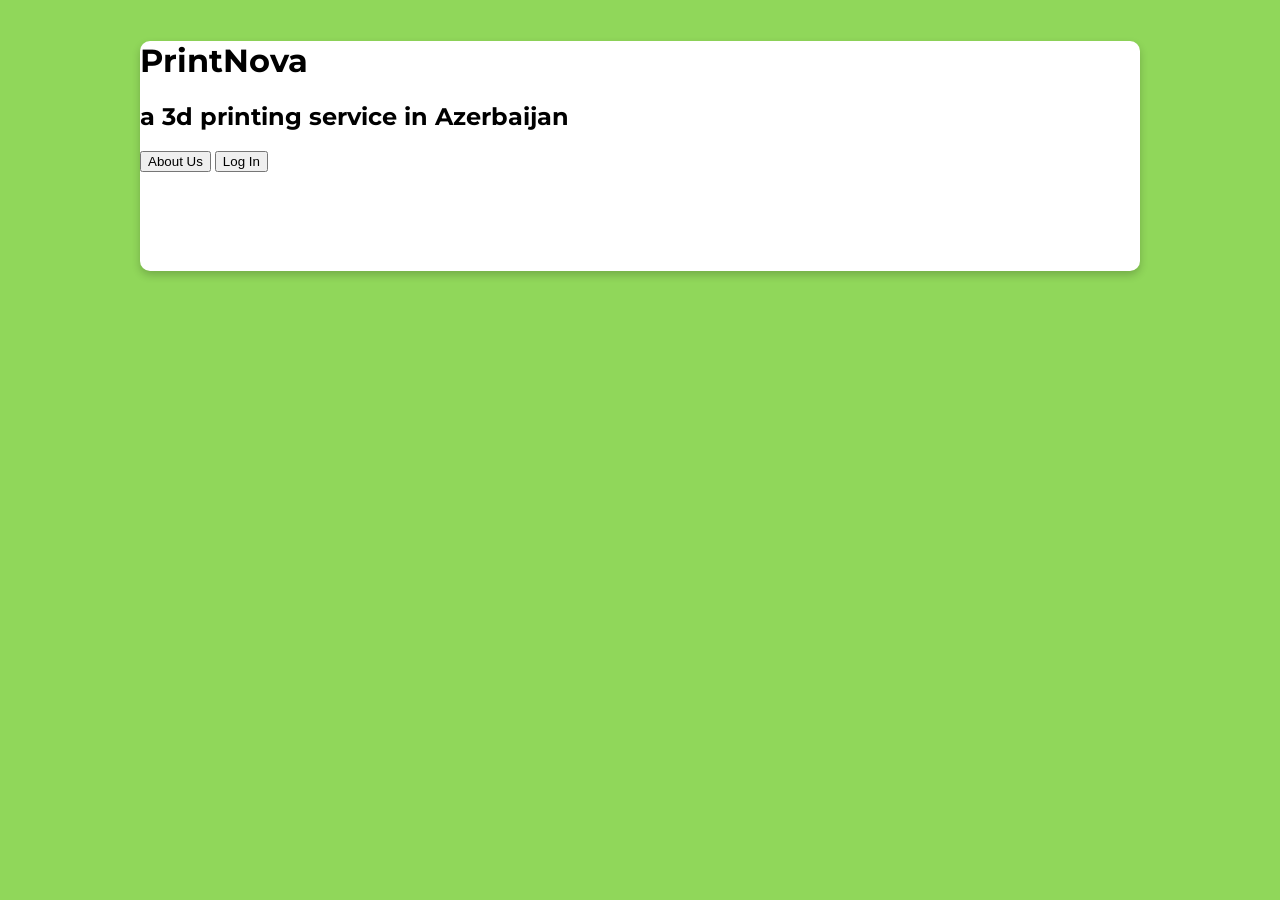
<file: index.html>
<!DOCTYPE html>
<html lang="en">
<head>
    <meta charset="UTF-8">
    <meta name="viewport" content="width=device-width, initial-scale=1.0">
    <title>Printnova/Mainpage</title>
    <link rel="stylesheet" href="style.css">
</head>
<link rel="preconnect" href="https://fonts.googleapis.com">
<link rel="preconnect" href="https://fonts.gstatic.com" crossorigin>
<link href="https://fonts.googleapis.com/css2?family=Montserrat:ital,wght@0,100..900;1,100..900&display=swap" rel="stylesheet">
<body>
    <div class="box">
        <h1>PrintNova</h1>
         <h2>a 3d printing service in Azerbaijan</h2>
         <a href="https://print-nova-project/aboutus.html"><button type="button" class="abts">About Us</button></a>
         <a href="/login.html"><button type="button" class="Log In">Log In</button></a>
 
    </div>
   <script src="/script.js"></script> 
</body>
</html>
</file>
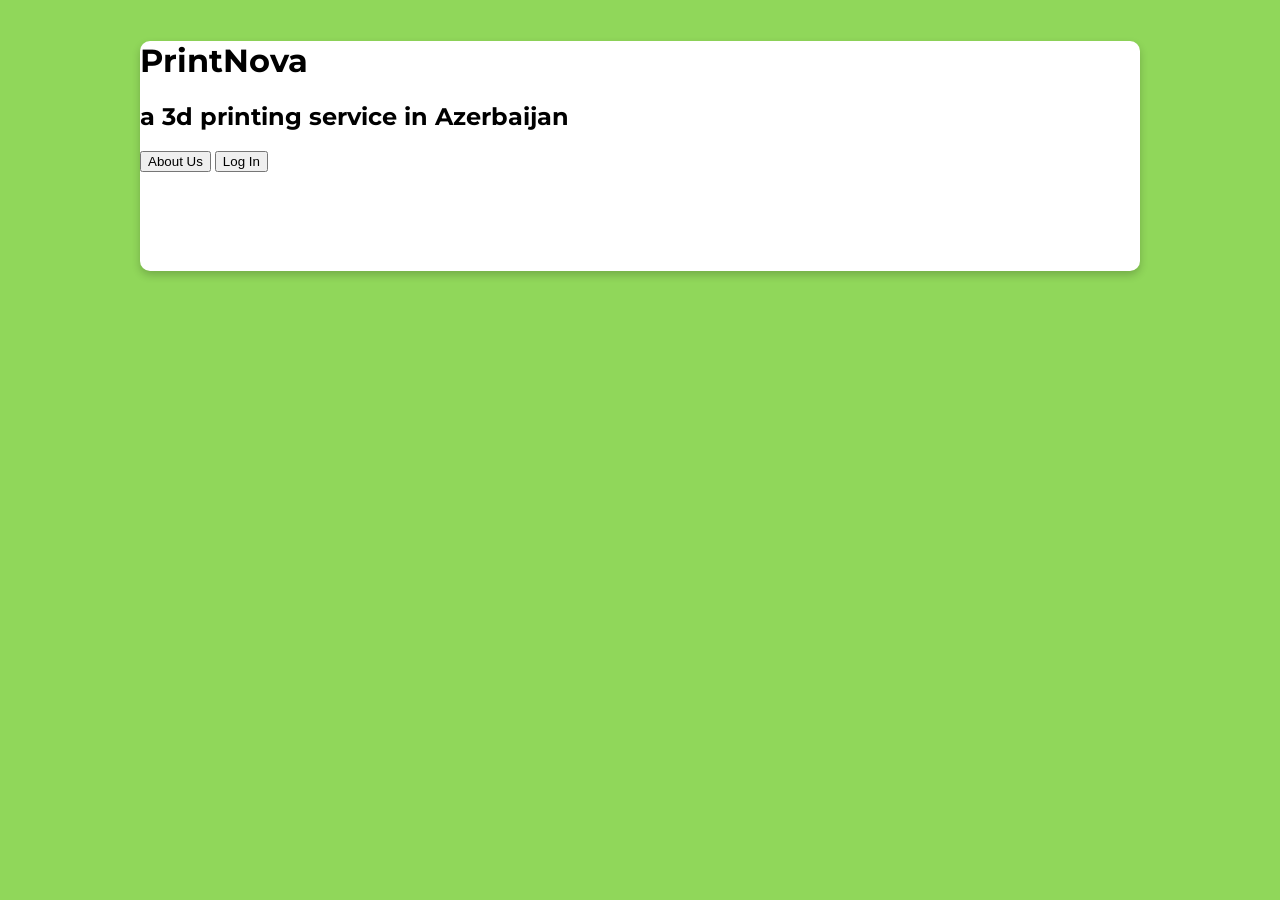
<file: Print Nova Codes/index.html>
<!DOCTYPE html>
<html lang="en">
<head>
    <meta charset="UTF-8">
    <meta name="viewport" content="width=device-width, initial-scale=1.0">
    <title>Printnova/Mainpage</title>
    <link rel="stylesheet" href="style.css">
</head>
<link rel="preconnect" href="https://fonts.googleapis.com">
<link rel="preconnect" href="https://fonts.gstatic.com" crossorigin>
<link href="https://fonts.googleapis.com/css2?family=Montserrat:ital,wght@0,100..900;1,100..900&display=swap" rel="stylesheet">
<body>
    <div class="box">
        <h1>PrintNova</h1>
         <h2>a 3d printing service in Azerbaijan</h2>
         <a href="/aboutus.html"><button type="button" class="abts">About Us</button></a>
         <a href="/login.html"><button type="button" class="Log In">Log In</button></a>
 
    </div>
   <script src="/script.js"></script> 
</body>
</html>
</file>
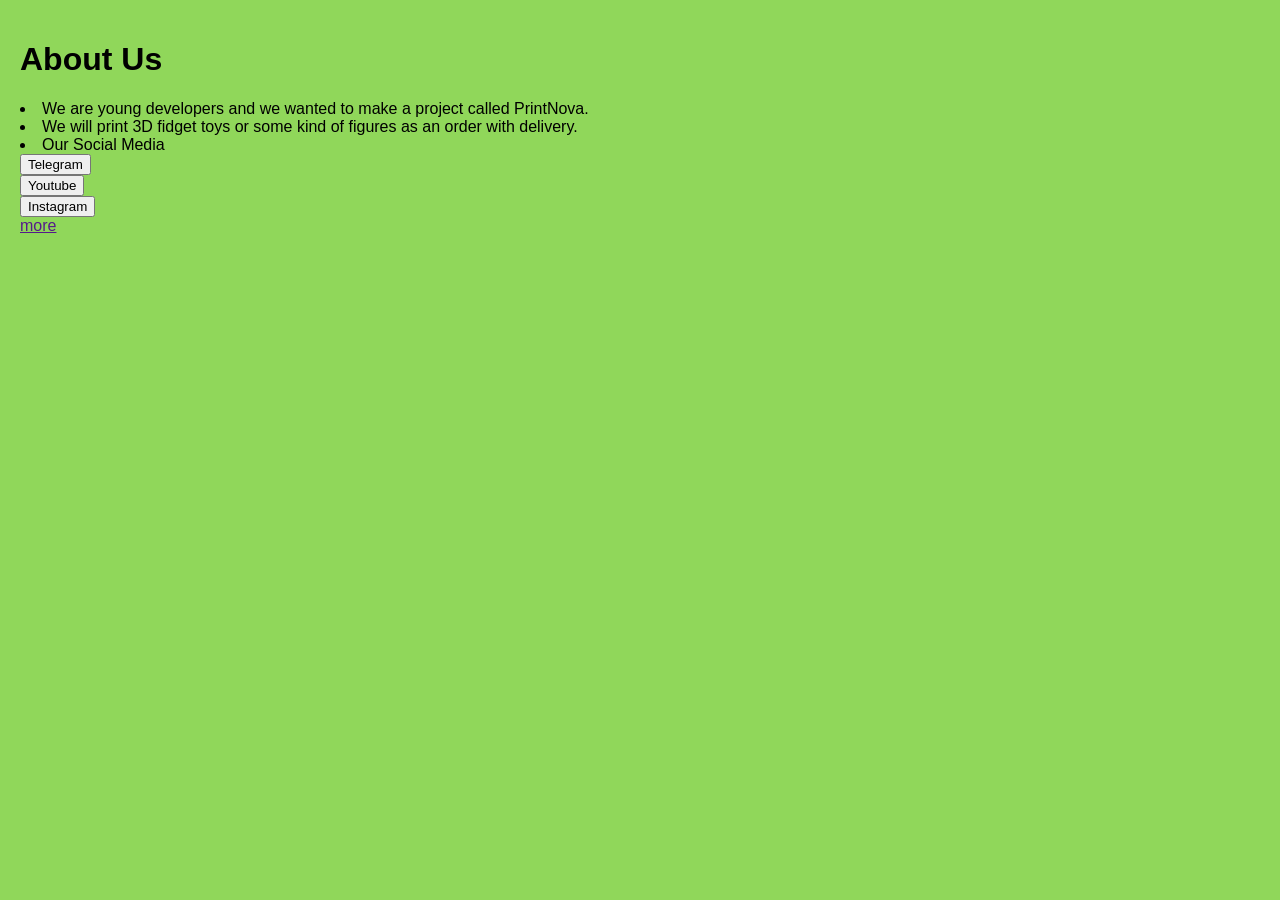
<file: aboutus.html>
<!DOCTYPE html>
<html lang="en">
<head>
    <meta charset="UTF-8">
    <meta name="viewport" content="width=device-width, initial-scale=1.0">
    <title>Document</title>
    <link rel="stylesheet" href="abou.css">
</head>
<body>
   <h1>About Us</h1>
    <li>We are young developers and we wanted to make a project called PrintNova.</li>
    <li>We will print 3D fidget toys or some kind of figures as an order with delivery.</li>
    <li>Our Social Media</li>
    <a href="http://9"><button type="button">Telegram</button></a>
    <br>
    <a href="http://"><button type="button">Youtube</button></a>
    <br>
    <a href="http://"><button type="button">Instagram</button></a>
    <br>
    <a href="">more</a>

</body>
</html>
</file>
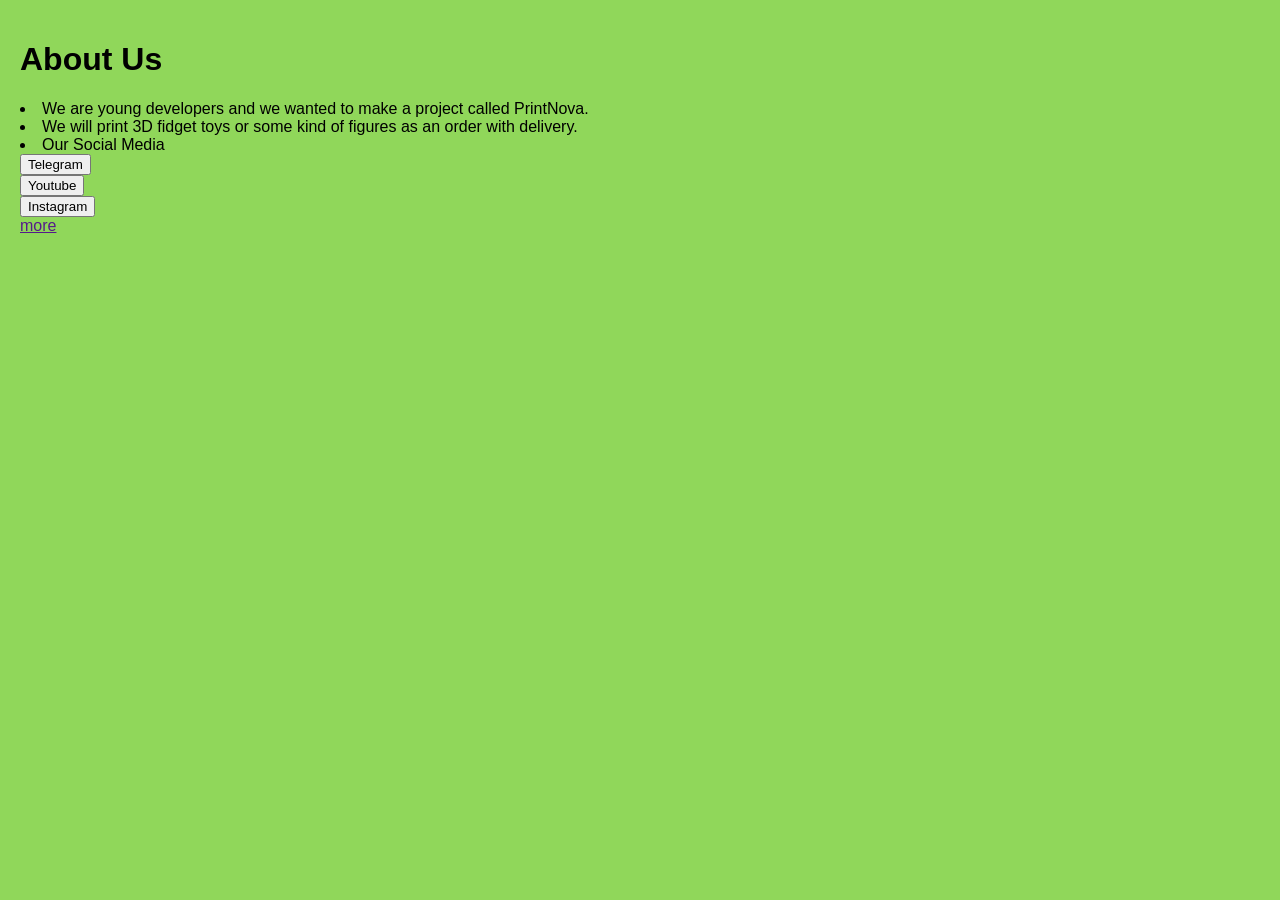
<file: Print Nova Codes/aboutus.html>
<!DOCTYPE html>
<html lang="en">
<head>
    <meta charset="UTF-8">
    <meta name="viewport" content="width=device-width, initial-scale=1.0">
    <title>Document</title>
    <link rel="stylesheet" href="abou.css">
</head>
<body>
   <h1>About Us</h1>
    <li>We are young developers and we wanted to make a project called PrintNova.</li>
    <li>We will print 3D fidget toys or some kind of figures as an order with delivery.</li>
    <li>Our Social Media</li>
    <a href="http://9"><button type="button">Telegram</button></a>
    <br>
    <a href="http://"><button type="button">Youtube</button></a>
    <br>
    <a href="http://"><button type="button">Instagram</button></a>
    <br>
    <a href="">more</a>
</body>
</html>
</file>
<file: style.css>
body{
    background-color: #90d75a;
    color: #000000;
    font-family: 'Montserrat', sans-serif;
    margin: 0;
    padding: 20px;
    align-items: center;
}
.box {
    width: 1000px;
    height: 230px;
    background-color: #ffffff;
    border-radius: 10px;
    box-shadow: 0 4px 8px rgba(0, 0, 0, 0.2);
    margin: 20px auto;
}
</file>
<file: Print Nova Codes/style.css>
body{
    background-color: #90d75a;
    color: #000000;
    font-family: 'Montserrat', sans-serif;
    margin: 0;
    padding: 20px;
    align-items: center;
}
.box {
    width: 1000px;
    height: 230px;
    background-color: #ffffff;
    border-radius: 10px;
    box-shadow: 0 4px 8px rgba(0, 0, 0, 0.2);
    margin: 20px auto;
}
</file>
<file: abou.css>
body{
   background-color: #90d75a;
    color: #000000;
    font-family: 'Montserrat', sans-serif;
    margin: 0;
    padding: 20px;
    align-items: center;   
}
</file>
<file: Print Nova Codes/abou.css>
body{
   background-color: #90d75a;
    color: #000000;
    font-family: 'Montserrat', sans-serif;
    margin: 0;
    padding: 20px;
    align-items: center;   
}
</file>
